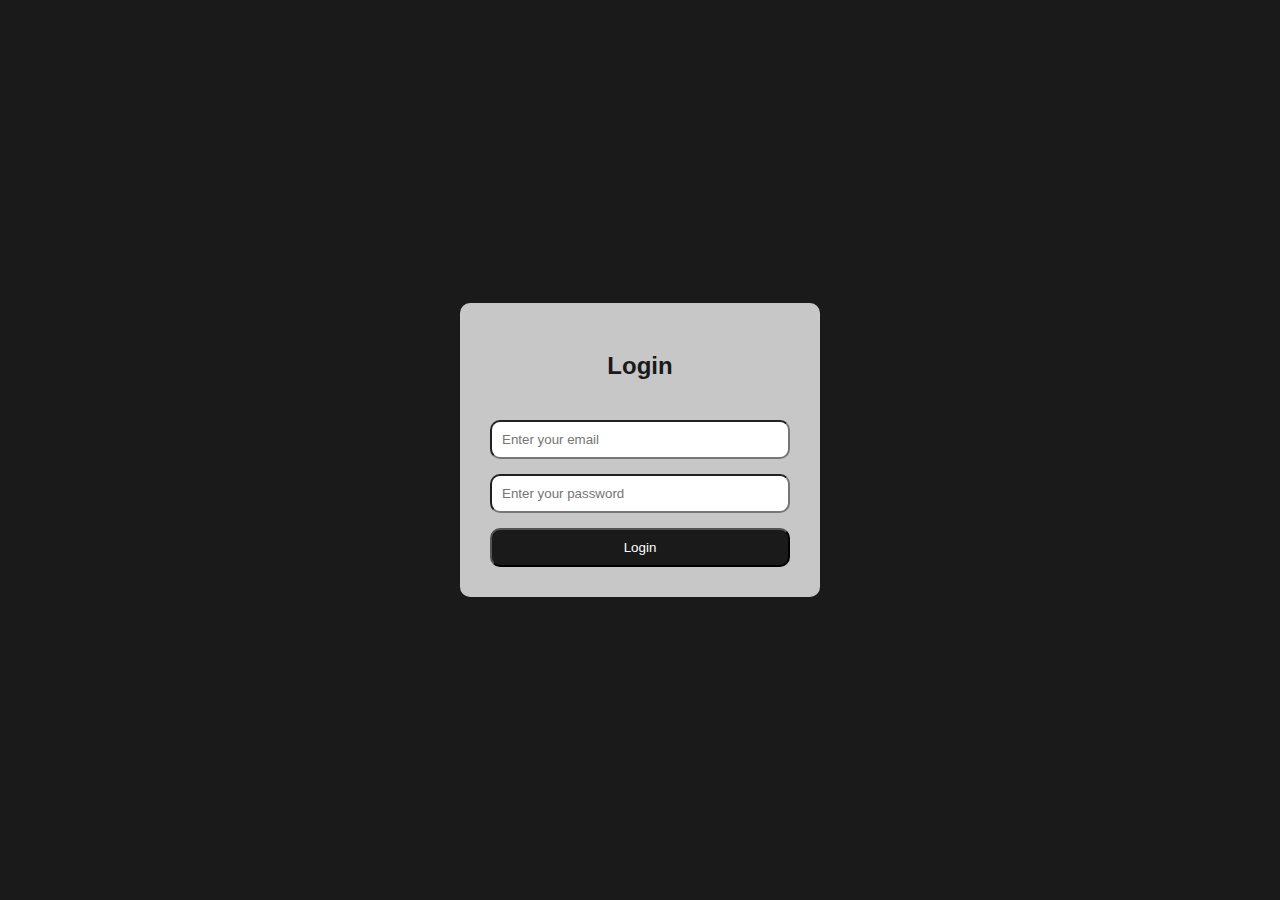
<file: Basic Login Project Name/login_page.html>
<!DOCTYPE html>
<html lang="en">
  <head>
    <meta charset="UTF-8" />
    <meta name="viewport" content="width=device-width, initial-scale=1.0" />
    <title>Document</title>
    <link rel="stylesheet" href="/Basic Login Project Name/style.css" />
  </head>
  <body>
    <div class="card">
      <h2>Login</h2>
      <form action="#">
          <input type="email" placeholder="Enter your email" required />

          <input type="password" placeholder="Enter your password" required />
        <button type="submit">Login</button>
      </form>
    </div>
  </body>
</html>
</file>
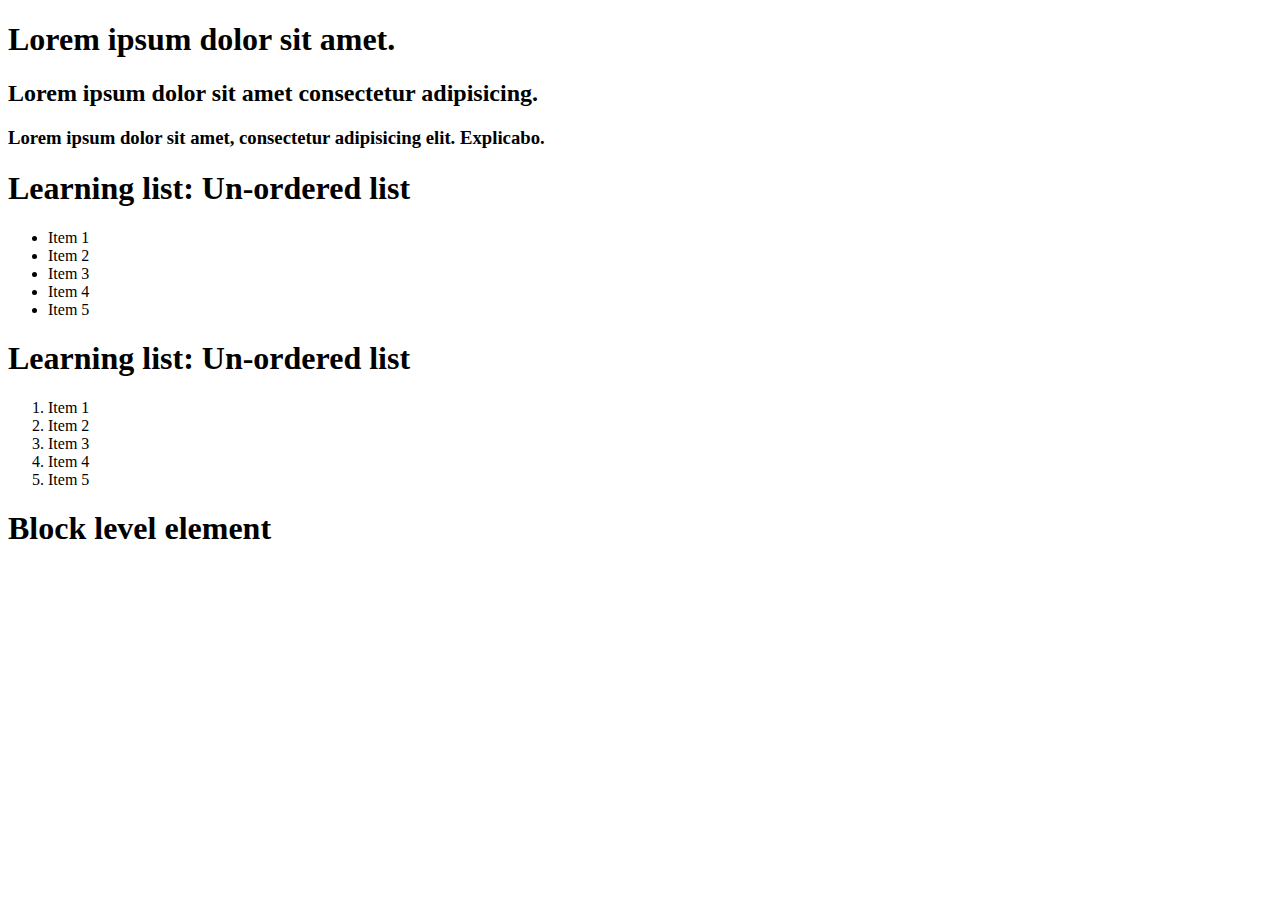
<file: Introduction of html/02_headings_list.html>
<!DOCTYPE html>
<html lang="en">
<head>
    <meta charset="UTF-8">
    <meta name="viewport" content="width=device-width, initial-scale=1.0">
    <title>Document</title>
</head>
<body>
    <h1>Lorem ipsum dolor sit amet.</h1>
    <h2>Lorem ipsum dolor sit amet consectetur adipisicing.</h2>
    <h3>Lorem ipsum dolor sit amet, consectetur adipisicing elit. Explicabo.</h3>
<h1>Learning list: Un-ordered list</h1>
    <ul>
        <li>Item 1</li>
        <li>Item 2</li>
        <li>Item 3</li>
        <li>Item 4</li>
        <li>Item 5</li>
    </ul>
    <h1>Learning list: Un-ordered list</h1>
    <ol>
        <li>Item 1</li>
        <li>Item 2</li>
        <li>Item 3</li>
        <li>Item 4</li>
        <li>Item 5</li>
    </ol>
    
    <div>
        <h1> Block level element </h1>
    </div>
</body>
</html>
</file>
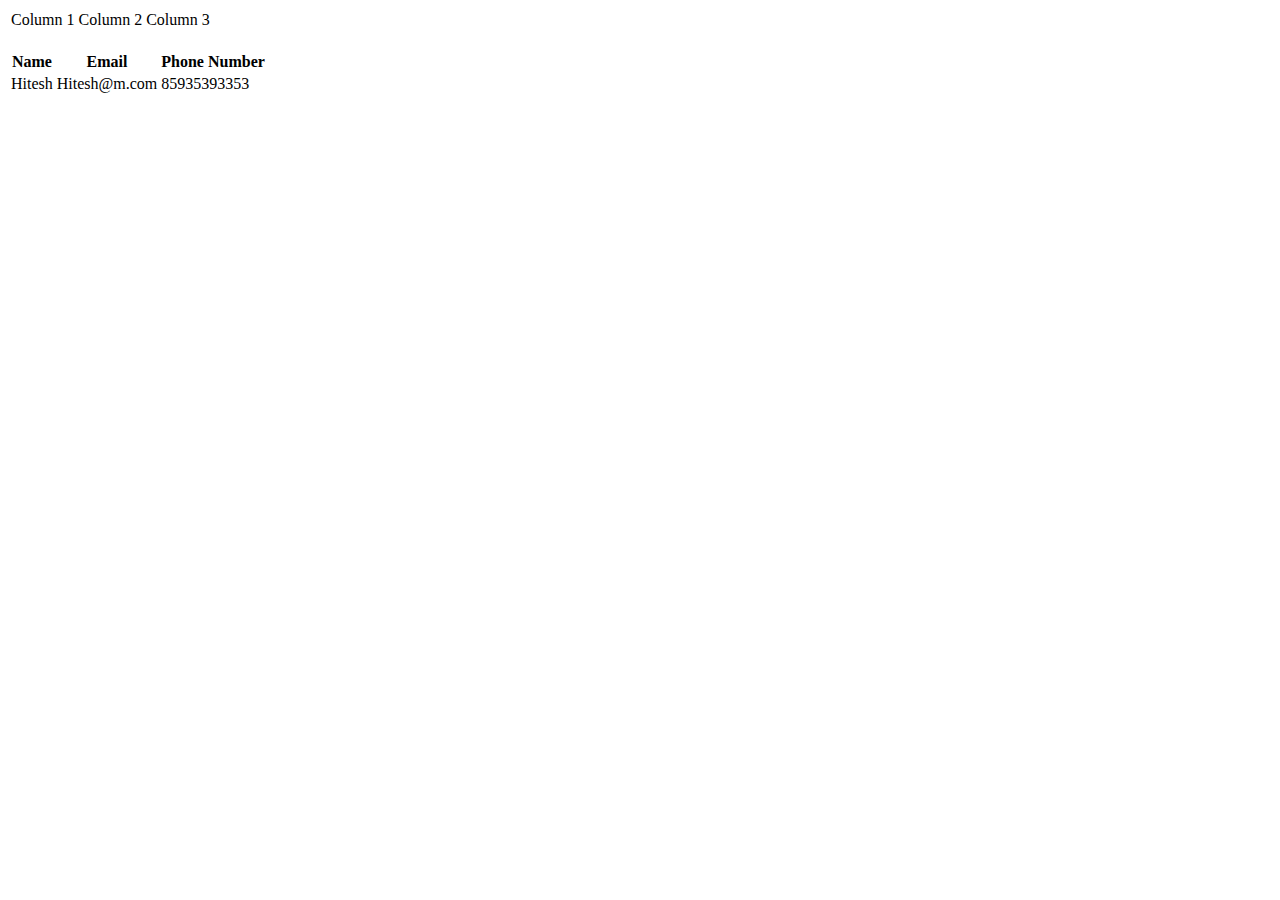
<file: Introduction of html/03_tables.html>
<!DOCTYPE html>
<html lang="en">
<head>
    <meta charset="UTF-8">
    <meta name="viewport" content="width=device-width, initial-scale=1.0">
    <title>Table</title>
</head>
<body>
    <table>
        <tr>
            <td>Column 1</td>
            <td>Column 2</td>
            <td>Column 3</td>
        </tr>
    </table>

<br>

    <table>
        <tr>
            <th>Name</th>
            <th>Email</th>
            <th>Phone Number</th>
        </tr>
        <tr>
            <td>Hitesh</td>
            <td>Hitesh@m.com</td>
            <td>85935393353</td>
        </tr>
    </table>
</body>
</html>
</file>
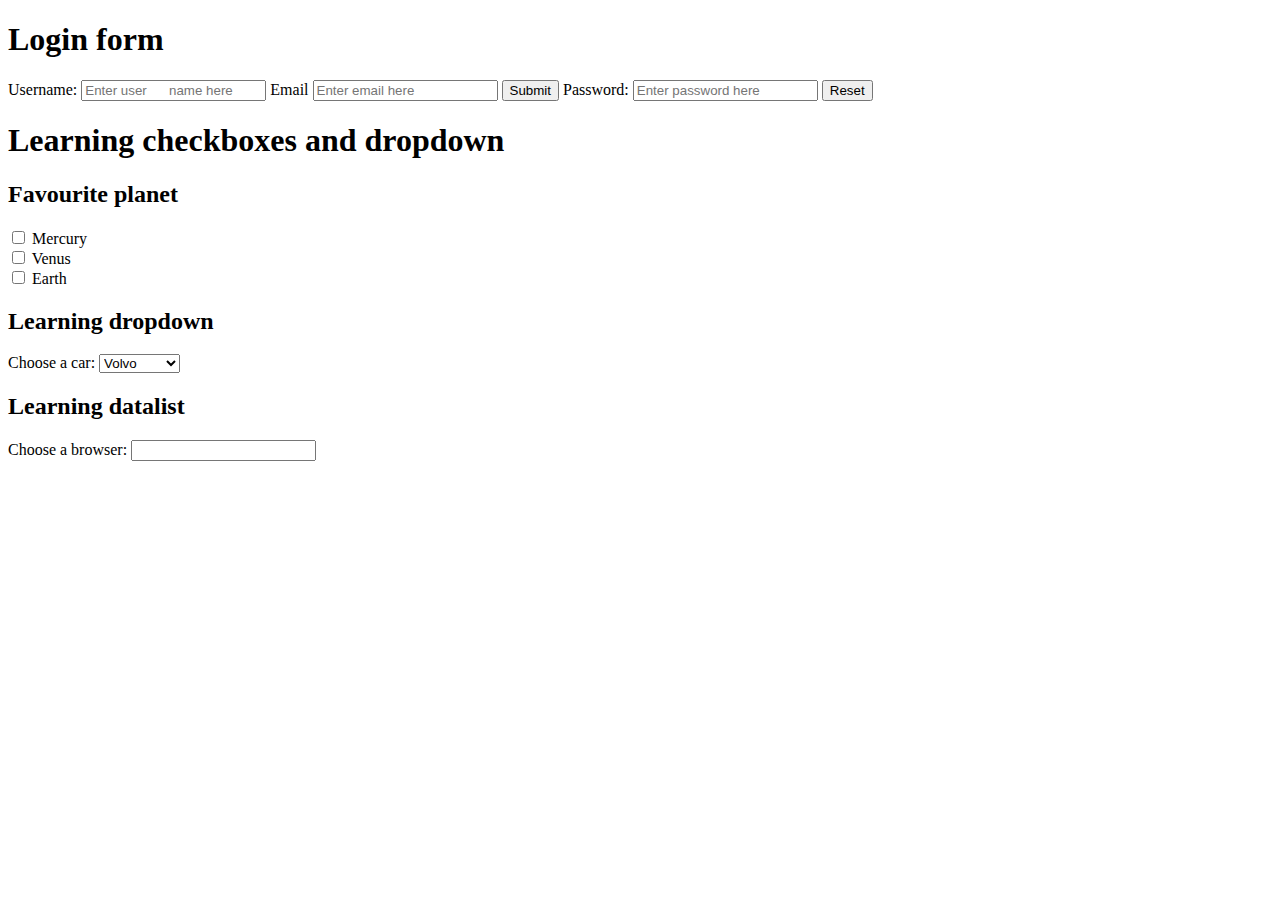
<file: Introduction of html/04_forms.html>
<!DOCTYPE html>
<html lang="en">
  <head>
    <meta charset="UTF-8" />
    <meta name="viewport" content="width=device-width, initial-scale=1.0" />
    <title>Document</title>
  </head>
  <body>
    <h1>Login form</h1>
    <form action="#">
      <label for="username">Username:</label>
      <input type="text" id=""username" name="username" placeholder="Enter user
      name here">
      <label for="Email">Email</label>
      <input
        type="email"
        id="Email"
        name="Email"
        placeholder="Enter email here"
      />
      <button type="submit">Submit</button>
      <label for="password">Password:</label>
      <input
        type="password"
        id="password"
        name="password"
        placeholder="Enter password here"
      />
      <button type="reset">Reset</button>

      <h1>Learning checkboxes and dropdown</h1>

      <h2>Favourite planet</h2>

      <input type="checkbox" id="mercury" name="mercury" />
      <label for="mercury">Mercury</label><br />
      <input type="checkbox" id="venus" name="venus" />
      <label for="venus">Venus</label><br />
      <input type="checkbox" id="earth" name="earth" />
      <label for="earth">Earth</label><br />

      <h2>Learning dropdown</h2>
      <label for="cars">Choose a car:</label>
      <select name="cars" id="cars">
        <option value="volvo">Volvo</option>
        <option value="saab">Saab</option>
        <option value="mercedes">Mercedes</option>
        <option value="audi">Audi</option>
      </select>

        <h2>Learning datalist</h2>
      <label for="browsers">Choose a browser:</label>
      <input list="browsers" name="browser" id="browser" />
      <datalist id="browsers">
        <option value="Edge"></option>
        <option value="Firefox"></option>
        <option value="Chrome"></option>
        <option value="Opera"></option>
        <option value="Safari"></option>
      </datalist>
    </form>
  </body>
</html>
</file>
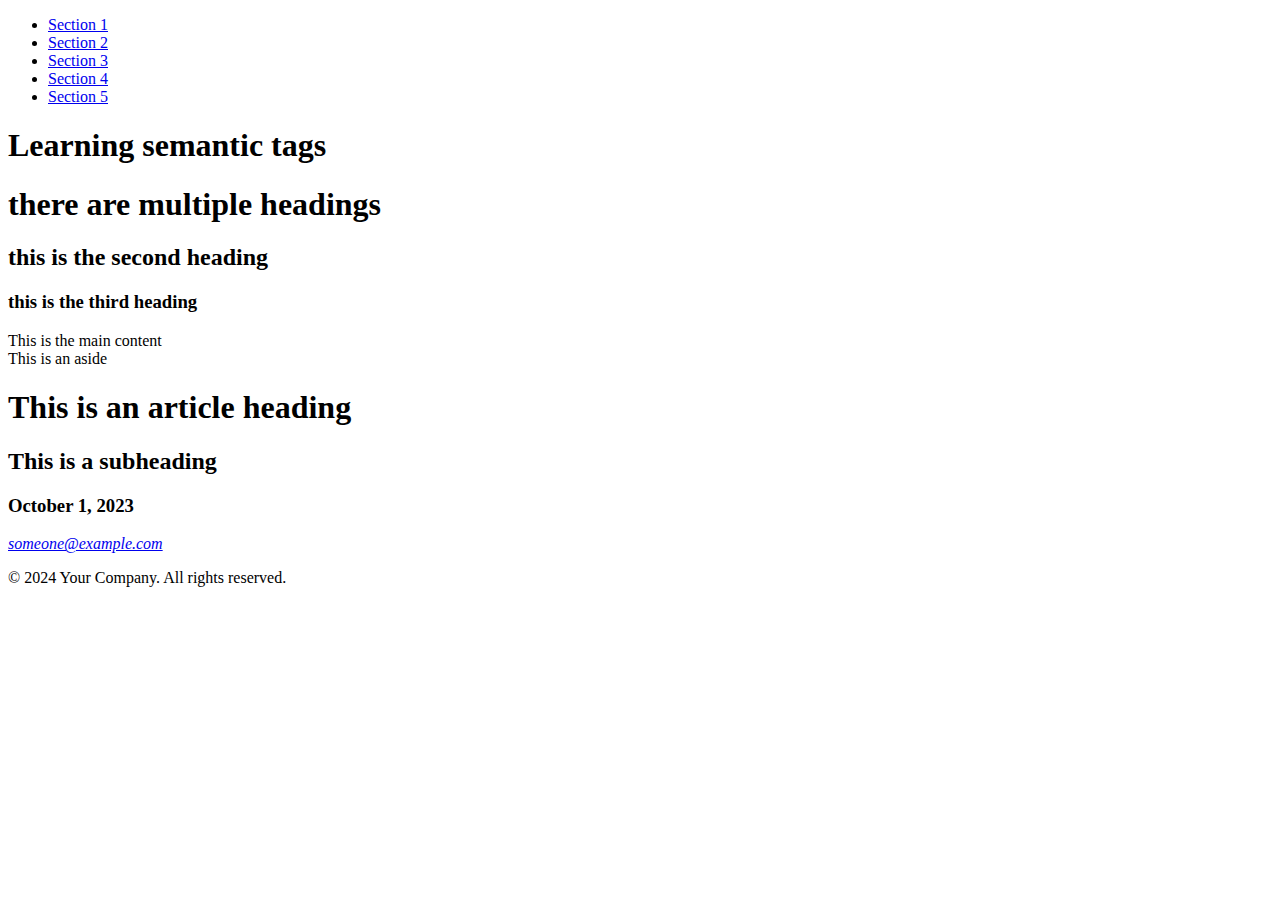
<file: Introduction of html/05_semantics.html>
<!DOCTYPE html>
<html lang="en">
  <head>
    <meta charset="UTF-8" />
    <meta name="viewport" content="width=device-width, initial-scale=1.0" />
    <title>Document</title>
  </head>
  <body>
    <header>
      <nav>
        <ul>
          <li><a href="#section1">Section 1</a></li>
          <li><a href="#section2">Section 2</a></li>
          <li><a href="#section3">Section 3</a></li>
          <li><a href="#section4">Section 4</a></li>
          <li><a href="#section5">Section 5</a></li>
        </ul>
      </nav>
      <h1>Learning semantic tags</h1>
      <hgroup>
        <h1>there are multiple headings</h1>
        <h2>this is the second heading</h2>
        <h3>this is the third heading</h3>
      </hgroup>
    </header>
    <main>This is the main content</main>
    <aside>This is an aside</aside>

    <article>
      <hgroup>
        <h1>This is an article heading</h1>
        <h2>This is a subheading</h2>
        <h3><time datetime="2023-10-01">October 1, 2023</time></h3>
      </hgroup>
    </article>
    <footer>
      <address>
        <a href="mailto:someone@example.com">someone@example.com</a>
      </address>
      <p>&copy; 2024 Your Company. All rights reserved.</p>
    </footer>
  </body>
</html>
</file>
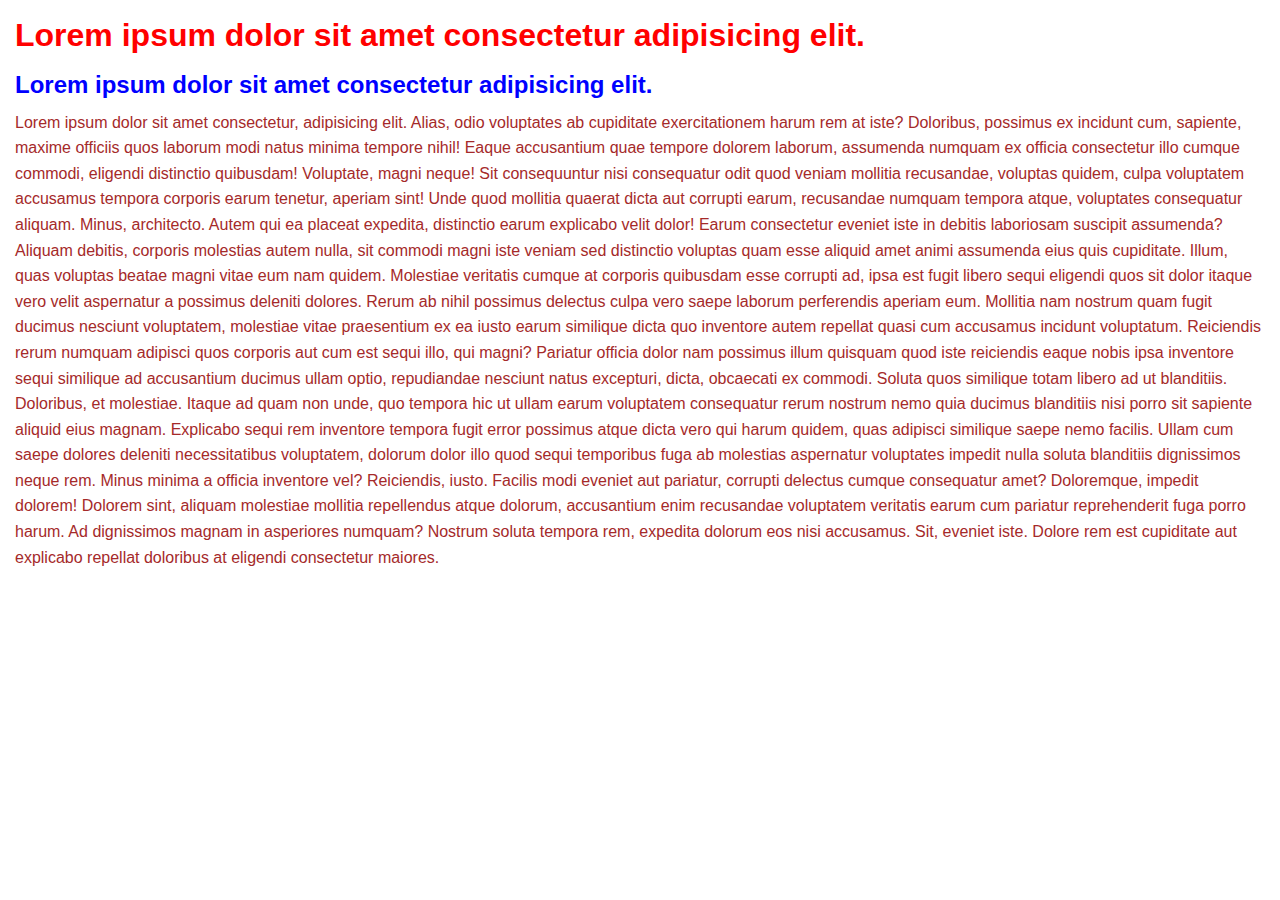
<file: Introduction to CSS/01_basics.html>
<!DOCTYPE html>
<html lang="en">
  <head>
    <meta charset="UTF-8" />
    <meta name="viewport" content="width=device-width, initial-scale=1.0" />
    <title>Document</title>

    <link rel="stylesheet" href="01_basics_style.css" />
    
  </head>
  <body>
    <h1>Lorem ipsum dolor sit amet consectetur adipisicing elit.</h1>
    <h2>Lorem ipsum dolor sit amet consectetur adipisicing elit.</h2>

    <p class="para-brown">
      Lorem ipsum dolor sit amet consectetur, adipisicing elit. Alias, odio
      voluptates ab cupiditate exercitationem harum rem at iste? Doloribus,
      possimus ex incidunt cum, sapiente, maxime officiis quos laborum modi
      natus minima tempore nihil! Eaque accusantium quae tempore dolorem
      laborum, assumenda numquam ex officia consectetur illo cumque commodi,
      eligendi distinctio quibusdam! Voluptate, magni neque! Sit consequuntur
      nisi consequatur odit quod veniam mollitia recusandae, voluptas quidem,
      culpa voluptatem accusamus tempora corporis earum tenetur, aperiam sint!
      Unde quod mollitia quaerat dicta aut corrupti earum, recusandae numquam
      tempora atque, voluptates consequatur aliquam. Minus, architecto. Autem
      qui ea placeat expedita, distinctio earum explicabo velit dolor! Earum
      consectetur eveniet iste in debitis laboriosam suscipit assumenda? Aliquam
      debitis, corporis molestias autem nulla, sit commodi magni iste veniam sed
      distinctio voluptas quam esse aliquid amet animi assumenda eius quis
      cupiditate. Illum, quas voluptas beatae magni vitae eum nam quidem.
      Molestiae veritatis cumque at corporis quibusdam esse corrupti ad, ipsa
      est fugit libero sequi eligendi quos sit dolor itaque vero velit
      aspernatur a possimus deleniti dolores. Rerum ab nihil possimus delectus
      culpa vero saepe laborum perferendis aperiam eum. Mollitia nam nostrum
      quam fugit ducimus nesciunt voluptatem, molestiae vitae praesentium ex ea
      iusto earum similique dicta quo inventore autem repellat quasi cum
      accusamus incidunt voluptatum. Reiciendis rerum numquam adipisci quos
      corporis aut cum est sequi illo, qui magni? Pariatur officia dolor nam
      possimus illum quisquam quod iste reiciendis eaque nobis ipsa inventore
      sequi similique ad accusantium ducimus ullam optio, repudiandae nesciunt
      natus excepturi, dicta, obcaecati ex commodi. Soluta quos similique totam
      libero ad ut blanditiis. Doloribus, et molestiae. Itaque ad quam non unde,
      quo tempora hic ut ullam earum voluptatem consequatur rerum nostrum nemo
      quia ducimus blanditiis nisi porro sit sapiente aliquid eius magnam.
      Explicabo sequi rem inventore tempora fugit error possimus atque dicta
      vero qui harum quidem, quas adipisci similique saepe nemo facilis. Ullam
      cum saepe dolores deleniti necessitatibus voluptatem, dolorum dolor illo
      quod sequi temporibus fuga ab molestias aspernatur voluptates impedit
      nulla soluta blanditiis dignissimos neque rem. Minus minima a officia
      inventore vel? Reiciendis, iusto. Facilis modi eveniet aut pariatur,
      corrupti delectus cumque consequatur amet? Doloremque, impedit dolorem!
      Dolorem sint, aliquam molestiae mollitia repellendus atque dolorum,
      accusantium enim recusandae voluptatem veritatis earum cum pariatur
      reprehenderit fuga porro harum. Ad dignissimos magnam in asperiores
      numquam? Nostrum soluta tempora rem, expedita dolorum eos nisi accusamus.
      Sit, eveniet iste. Dolore rem est cupiditate aut explicabo repellat
      doloribus at eligendi consectetur maiores.
    </p>
  </body>
</html>
</file>
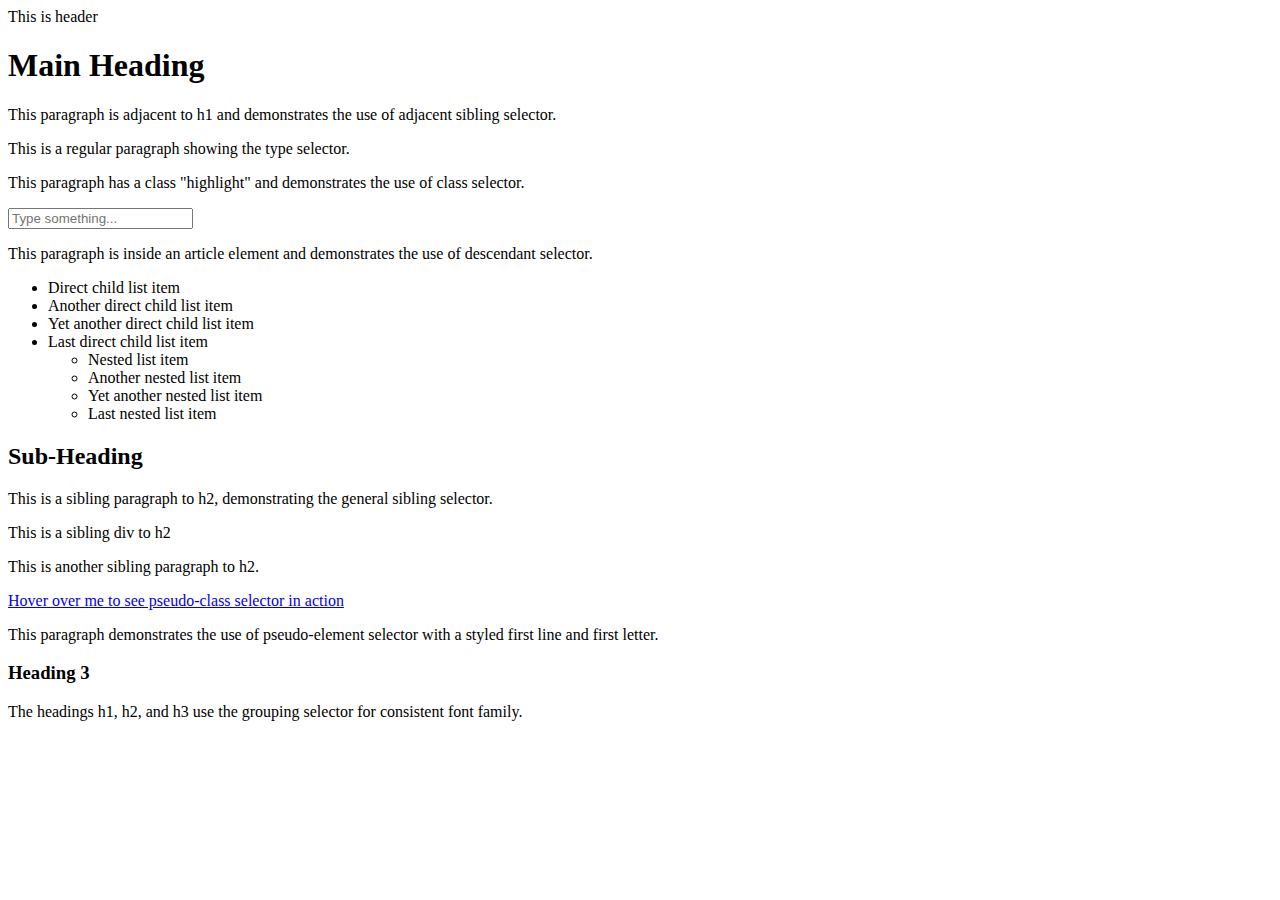
<file: Introduction to CSS/02_selectors.html>
<!DOCTYPE html>
<html lang="en">
<head>
    <meta charset="UTF-8">
    <meta name="viewport" content="width=device-width, initial-scale=1.0">
    <title>Document</title>
</head>
<body>
    <header id="header">This is header</header>

    <h1>Main Heading</h1>
    <p>This paragraph is adjacent to h1 and demonstrates the use of adjacent sibling
        selector.</p>
    </p>
    <p>This is a regular paragraph showing the type selector.</p>
    <p class="highlight">
        This paragraph has a class "highlight" and demonstrates the use of class selector.
    </p>
    <input type="text" placeholder="Type something..." />
    <article>
        <p>
            This paragraph is inside an article element and demonstrates the use of descendant
            selector.
        </p>
    </article>
    <ul>
        <li>Direct child list item</li>
        <li>Another direct child list item</li>
        <li>Yet another direct child list item</li>
        <li>Last direct child list item</li>
        <ul type="circle">
            <li>Nested list item</li>
            <li>Another nested list item</li>
            <li>Yet another nested list item</li>
            <li>Last nested list item</li>
        </ul>
    </ul>
    <h2>Sub-Heading</h2>
    <p>This is a sibling paragraph to h2, demonstrating the general sibling selector.</p>
    <div>This is a sibling div to h2</div>
    <p>This is another sibling paragraph to h2.</p>

    <a href="#">Hover over me to see pseudo-class selector in action</a>

    <p>
        This paragraph demonstrates the use of pseudo-element selector with a styled
        first
        line and first letter.
    </p>
    <h3>Heading 3</h3>
    <p>The headings h1, h2, and h3 use the grouping selector for consistent font family.</p>
</body>
</html>
</file>
<file: Basic Login Project Name/style.css>
body{
    margin: 0;
    padding: 0;
    background-color: #1a1a1a;
    color: white;
    font-family: Arial, Arial, Helvetica, sans-serif;
    height: 100vh;
    display: flex;
    justify-content: center;
    align-items: center;
}

.card{
    background-color: #c7c7c7;
    border-radius: 10px;
    padding: 30px;
    width: 300px;
}
h2{
    color: #1a1a1a;
    text-align: center;
    margin-bottom: 40px;
}
/* .inputBox{
    display: flex;
    flex-direction: column;
} */
form{
    display: flex;
    flex-direction: column;
}
input{
    background-color: white;
    color: #1a1a1a;
    margin-bottom: 15px;
    border-radius: 10px;
    padding: 10px;
}
button{
    padding: 10px;
    background-color: #1a1a1a;
    color: white;
    border-radius: 10px;
}
</file>
<file: Introduction to CSS/01_basics_style.css>
h1 {
  color: red;
}
h2 {
  color: blue;
}
p {
  color: green;
}
* {
  font-family: Arial, Helvetica, sans-serif;
  line-height: 1.6;
  margin: 5px;
}
.para-brown {
  color: brown;
}
</file>
